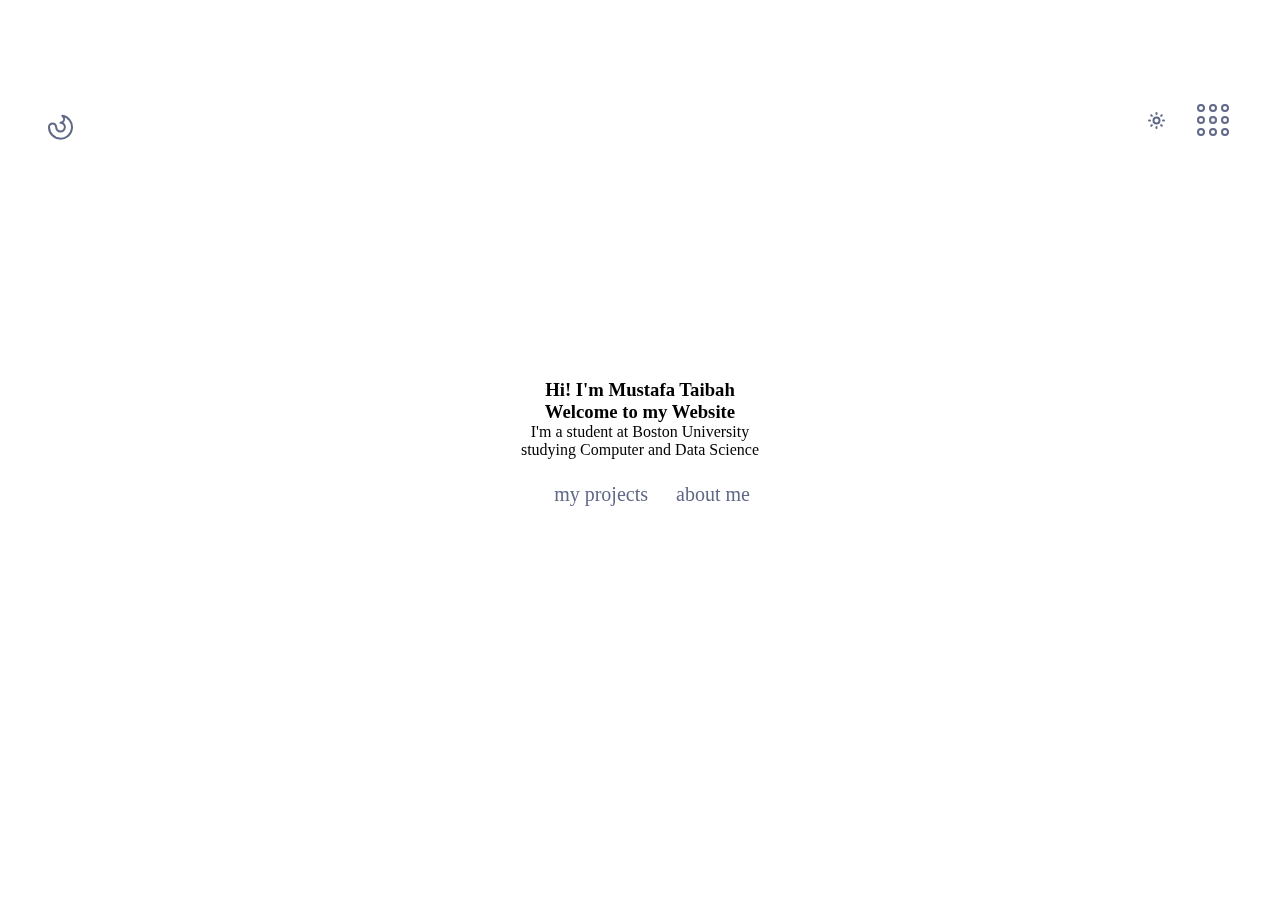
<file: index.html>
<!DOCTYPE html>
<html>

<head>
    <meta charset="UTF-8">
    <meta http-equiv="X-UA-Compatible" content="IE-edge">
    <meta name="viewport" content="width=device-width, initial-scale=1.0">
    <link rel="stylesheet" href="style.css">
    <title>Mustafa Taibah</title>


</head>

<body>
    <header>
        <div class="header-content">
            <div class="left-part" style="display: flex; transform: none;">
                <div class="logo">
                    <a href="./index.html">
                        <span class="visually-hidden">Home</span>
                        <svg data-name="logoItem" xmlns="http://www.w3.org/2000/svg" viewBox="0 0 48 48" width="48"
                            height="48" class="icons-style">
                            <path
                                d="M15.014,25.68A3.544,3.544,0,0,1,12.5,26.721a4.39,4.39,0,1,1-4.389,4.39,3.556,3.556,0,1,0-7.111,0A11.5,11.5,0,1,0,14.351,19.773a4.373,4.373,0,0,0,.663.879A3.556,3.556,0,0,1,15.014,25.68Z">
                            </path>
                        </svg>
                    </a>
                </div>
            </div>
            <div class="right-part" style="display: flex; transform: none;">
                <ul>
                    <li class="theme-switch" style="display: block; transform: none;">
                        <svg xmlns="http://www.w3.org/2000/svg" viewBox="0 0 17 17" width="17" height="17"
                            class="icons-style mini-icons">
                            <title>Theme</title>
                            <path
                                d="M14.994,7.99a7,7,0,0,1-12.813,3.9,1,1,0,0,1,1.063-1.532,6.139,6.139,0,0,0,1.961.089,6.012,6.012,0,0,0,5.212-4.985,6.067,6.067,0,0,0-.065-2.274A1,1,0,0,1,11.9,2.182,6.985,6.985,0,0,1,14.994,7.99Z"
                                transform-origin="0px 0px"
                                style="transform: translateY(17px); transform-origin: 0px 0px;"></path>
                            <g transform-origin="0px 0px" style="transform: none; transform-origin: 0px 0px;">
                                <circle cx="8.5" cy="8.5" r="3"></circle>
                                <line x1="8.5" y1="1" x2="8.5" y2="2"></line>
                                <line x1="13.803" y1="3.197" x2="13.096" y2="3.904"></line>
                                <line x1="16" y1="8.5" x2="15" y2="8.5"></line>
                                <line x1="13.803" y1="13.803" x2="13.096" y2="13.096"></line>
                                <line x1="8.5" y1="16" x2="8.5" y2="15"></line>
                                <line x1="3.197" y1="13.803" x2="3.904" y2="13.096"></line>
                                <line x1="1" y1="8.5" x2="2" y2="8.5"></line>
                                <line x1="3.197" y1="3.197" x2="3.904" y2="3.904"></line>
                            </g>
                        </svg>
                    </li>
                    <li>
                        <button class="hamburger-btn">
                            <svg xmlns="http://www.w3.org/2000/svg" viewBox="0 0 48 48" width="48" height="48"
                                class="icons-style">
                                <title>Menu</title>
                                <circle cx="12" cy="12" r="3" opacity="1" transform-origin="0px 0px"
                                    style="transform: none; transform-origin: 0px 0px;"></circle>
                                <circle cx="24" cy="12" r="3" opacity="1" transform-origin="0px 0px"
                                    style="transform: none; transform-origin: 0px 0px;"></circle>
                                <circle cx="36" cy="12" r="3" opacity="1" transform-origin="0px 0px"
                                    style="transform: none; transform-origin: 0px 0px;"></circle>
                                <circle cx="36" cy="24" r="3" opacity="1" transform-origin="0px 0px"
                                    style="transform: none; transform-origin: 0px 0px;"></circle>
                                <circle cx="36" cy="36" r="3" opacity="1" transform-origin="0px 0px"
                                    style="transform: none; transform-origin: 0px 0px;"></circle>
                                <circle cx="24" cy="36" r="3" opacity="1" transform-origin="0px 0px"
                                    style="transform: none; transform-origin: 0px 0px;"></circle>
                                <circle cx="12" cy="36" r="3" opacity="1" transform-origin="0px 0px"
                                    style="transform: none; transform-origin: 0px 0px;"></circle>
                                <circle cx="12" cy="24" r="3" opacity="1" transform-origin="0px 0px"
                                    style="transform: none; transform-origin: 0px 0px;"></circle>
                                <rect x="21" y="21" width="6px" height="6px" rx="3" ry="3" opacity="0.75"
                                    transform-origin="0px 0px" style="transform: none; transform-origin: 0px 0px;">
                                </rect>
                                <rect x="21" y="21" width="6px" height="6px" rx="3" ry="3" opacity="0.75"
                                    transform-origin="0px 0px" style="transform: none; transform-origin: 0px 0px;">
                                </rect>
                            </svg>
                        </button>
                    </li>
                </ul>
            </div>
        </div>
    </header>
    <main class="container">
        <div class="page-content">
            <div class="home">
                <div class="intro-wrapper">
                    <div class="intro-text">
                        <h3 class="intro-id">
                            Hi! I'm Mustafa Taibah
                        </h3>
                        <h3 class="intro-id">
                            Welcome to my Website
                        </h3>
                        <div class="intro-subtexts">
                            <p class="intro-subtext">
                                I'm a student at Boston University
                            </p>
                            <p class="intro-subtext">
                                studying Computer and Data Science
                            </p>
                        </div>
                        <div class="intro-links">
                            <ul>
                                <li style="opacity: 1; transform: none;">
                                    <div class="link-wrapper">
                                        <div class="link">
                                            <a href="./index.html">
                                                my projects
                                            </a>
                                        </div>
                                    </div>
                                </li>
                                <li style="opacity:1; transform: none;">
                                    <div class="link-wrapper">
                                        <div class="link">
                                            <a href="./index.html">
                                                about me
                                            </a>
                                        </div>
                                    </div>
                                </li>
                            </ul>
                        </div>
                    </div>
                </div>
            </div>
        </div>
    </main>
    <script scr="script.js"></script>
</body>

</html>
</file>
<file: style.css>
style attribute {
    --innerVh: 48px;
}

* {
    margin: 0;
    padding: 0;
    box-sizing: border-box;
}

li {
    font-size: 1rem;
}

main {
    display: block;
}

header {
    display: block;
}

header {
    pointer-events: none;
    mix-blend-mode: multiply;
    position: fixed;
    z-index: 5;
    top: 96px;
    left: 0;
    right: 0;
}

header .header-content {
    z-index: inherit;
    height: inherit;
    display: flex;
    justify-content: space-between;
    align-items: center;
    overflow: hidden;
    padding: 0 48px 0 48px;
}

header .header-content {
    padding: 0 43px 0 48px;
}

header .header-content .left-part {
    pointer-events: auto;
    display: flex;
    flex-direction: row;
    align-items: center;
    z-index: inherit;
}

header .header-content .left-part .logo {
    margin-right: 24px;
}

li {
    list-style-type: none;
}

a {
    font-size: 1rem;
}

a {
    font-size: 1.25rem;
    font-variation-settings: "wght" 500, "wdth" 125;
    text-transform: lowercase;
    text-decoration: none;
    color: #606887;
}

.visually-hidden {
    border: 0;
    padding: 0;
    margin: 0;
    position: absolute !important;
    height: 1px;
    width: 1px;
    overflow: hidden;
    white-space: nowrap;
}

header .header-content .right-part {
    pointer-events: auto;
    display: flex;
    flex-direction: row;
    align-items: center;
    z-index: inherit;
}

header .header-content ul {
    list-style: none;
    margin: 0;
    padding: 0;
    display: flex;
    align-items: center;
}

ol,
ul {
    margin: 0;
    padding: 0;
    list-style: none;
}

ul {
    display: block;
    list-style-type: disc;
    margin-block-start: 1em;
    margin-block-end: 1em;
    margin-inline-start: 0px;
    margin-inline-end: 0px;
    padding-inline-start: 0px;
}

header .header-content .right-part .theme-switch {
    cursor: pointer;
    transform: translateY(48px);
}

header .header-content .right-part ul li {
    margin-left: 24px;
}

header .header-content .right-part ul li {
    display: block;
    line-height: 0;
}

header .header-content .right-part .hamburger-btn {
    border: none;
    background: none;
    outline: none;
    cursor: pointer;
    color: #606887;
    font-size: 1rem;
    font: inherit;
    padding: 0;
}

.icons-style {
    opacity: 1;
    fill: none;
    stroke: #606887;
    stroke-width: 2px;
    stroke-linecap: round;
    stroke-linejoin: round;
    stroke-miterlimit: 10;
    display: block;
}

.container {
    position: relative;
    z-index: 1;
    overflow: hidden;
    width: 100%;
}

.container .page-content {
    width: 100%;
    height: 100%;
}

.home,
.home .intro-wrapper {
    position: relative;
    display: flex;
    flex-direction: column
}

.home {
    width: 100%;
    height: inherit;
    justify-content: space-around;
}

.home .intro-wrapper {
    height: calc(var(--innerVh, 1vh)*100);
    justify-content: center;
    margin: 0 48px;
}

.home .intro-wrapper .intro-text {
    position: relative;
    text-align: center;
}

.home .intro-wrapper .intro-text .intro-links {
    margin-top: 24px;
}

.home .intro-wrapper .intro-text .intro-links li {
    display: inline-flex;
    margin-left: 24px;
}
</file>
